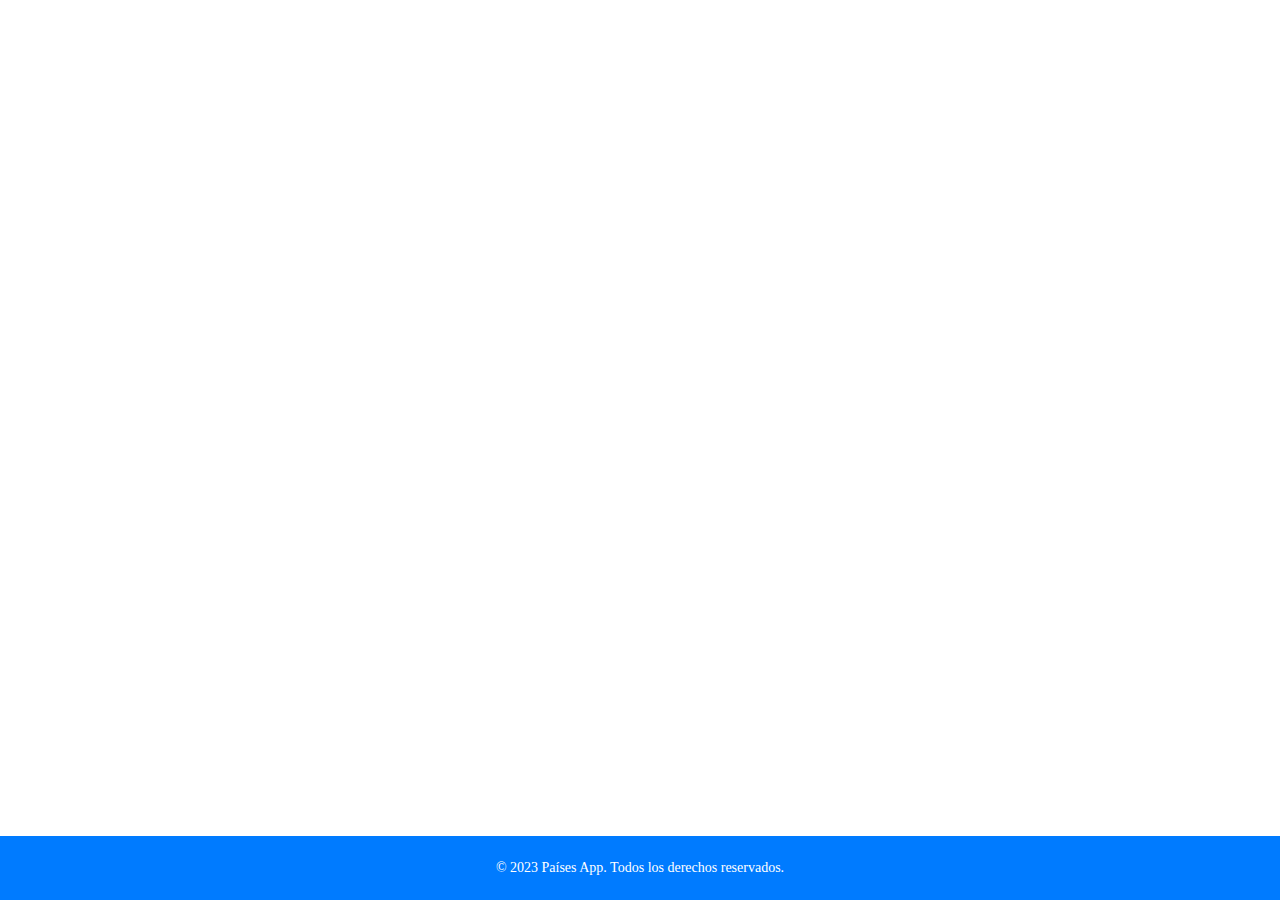
<file: src/app/public/footer/footer.component.html>
<!DOCTYPE html>
<html lang="es">
<head>
    <meta charset="UTF-8">
    <meta name="viewport" content="width=device-width, initial-scale=1.0">
    <link rel="stylesheet" href="footer.component.css">
</head>
<body>
    <header class="main-header">
    </header>

    <main class="main-content">
    </main>

    <footer class="main-footer">
        <p>&copy; 2023 Países App. Todos los derechos reservados.</p>
    </footer>
</body>
</html>
</file>
<file: src/app/public/footer/footer.component.css>
body {
  margin: 0;
  padding: 0;
}

.main-footer {
  background-color: #007BFF;
  color: #fff;
  text-align: center;
  padding: 10px 0;
  font-size: 14px;
  position: fixed;
  bottom: 0;
  width: 100%;
}
</file>
